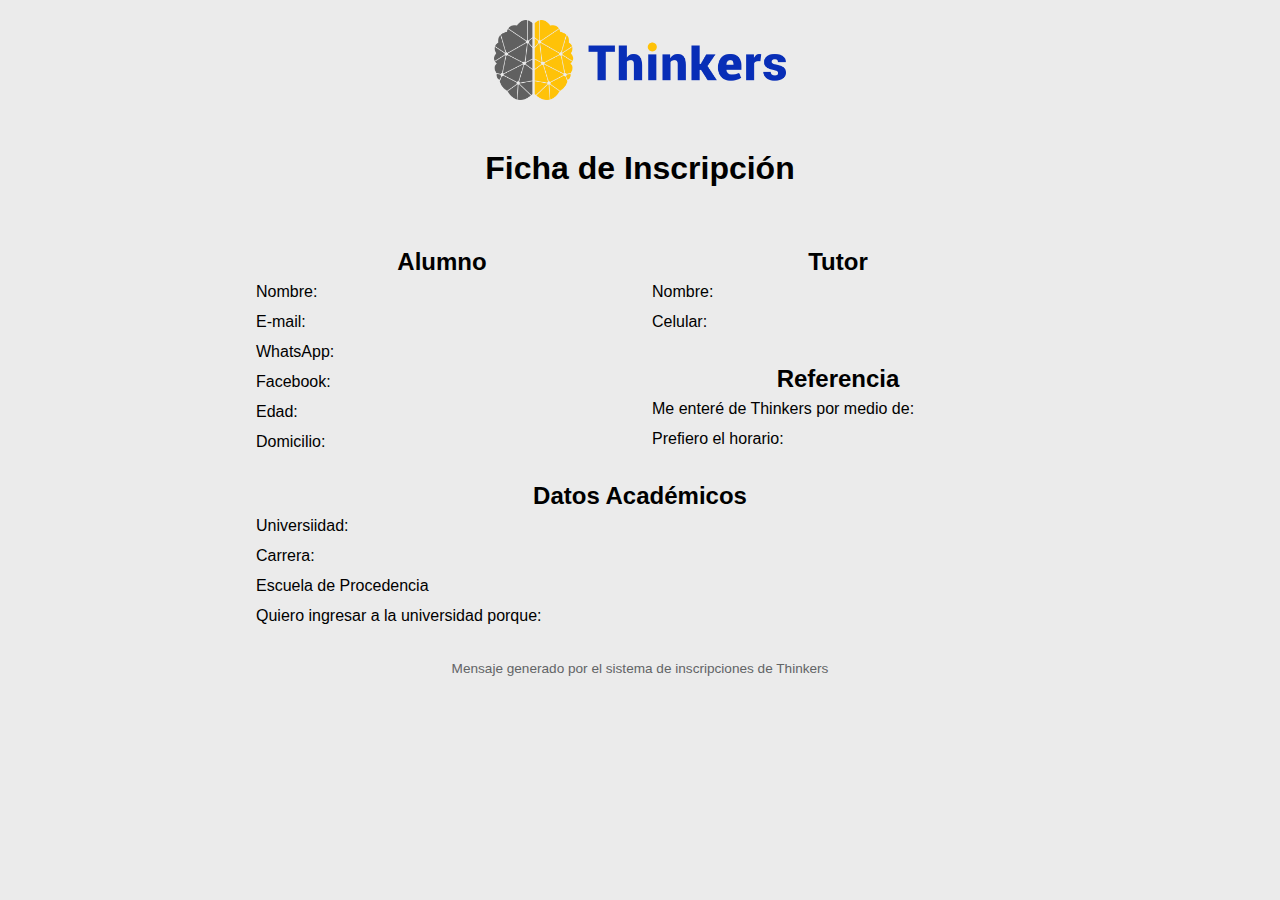
<file: Thinkers 2/correo.html>
<style>
    *{
        margin: 0;
        padding: 0;
        box-sizing: border-box;
        background-color: #ebebeb;
        font-family: Arial, Helvetica, sans-serif;
        
    }
    
    .cabecera{
        display: flex;
        height: 80px;
        width: 100%;
        justify-content: center;
        margin: 20px 0px 50px;
    }
    
    .info{
        height: 500px;
        width: 100%;
        display: grid; 
        justify-items: center;
    }
    .info__automatico{
        display: flex;
        justify-content: center;
    }
    .info__automatico-titulo{
        margin-bottom: 60px;
    }
    .info__automatico-text{
        color: #626466;
        font-size: 0.85em;
    }
    
    .info__grid{
        display: grid;
        grid-gap: 1rem;
        justify-content: center;
        width: 60%;
        grid-template-columns: repeat(2,1fr);
        grid-gap: 1.5rem;
        line-height: 30px;
    }
    .info__alumno{
        grid-row: 1/3;       
    }
    .info__titulo{
        text-align: center;
    }
    .info__academicos{
        grid-column: 1/3;
    }
    .info__automatico-text{
        padding-top: 30px;
    }
       
</style>
<head>
    <meta http-equiv="Content-type" content="text/html; charset=utf-8" />
</head>
<body>
    <header class='cabecera'>
        <img src='./public/img/logo.webp' alt='Logo Thinkers'>
    </header>

    <section class='info'>
        <div class='info__automatico'>
            <h1 class='info__automatico-titulo'>Ficha de Inscripción</h1>
        </div>
        <div class="info__grid">
            <div class='info__alumno'>
                <h2 class='info__titulo'>Alumno</h2>
                <p>Nombre:</p>  <!-- Aquí van las variables respectivas -->
                <p>E-mail:</p>
                <p>WhatsApp:</p>
                <p>Facebook:</p>
                <p>Edad:</p>
                <p>Domicilio:</p>
            </div>
            <div class='info__tutor'>
                <h2 class='info__titulo'>Tutor</h2>
                <p>Nombre:</p>
                <p>Celular:</p>
            </div>
            <div class='info__referencia'>
                <h2 class='info__titulo'>Referencia</h2>
                <p>Me enteré de Thinkers por medio de:</p>
                <p>Prefiero el horario:</p>
            </div>
            <div class='info__academicos'>
                <h2 class='info__titulo'>Datos Académicos</h2>
                <p>Universiidad:</p>
                <p>Carrera:</p>
                <p>Escuela de Procedencia</p>
                <p>Quiero ingresar a la universidad porque:</p>
            </div>
        </div>
        <div class='info__automatico'>
            <p class='info__automatico-text'>Mensaje generado por el sistema de inscripciones de Thinkers</p>
        </div>
    </section>
</body>
</file>
